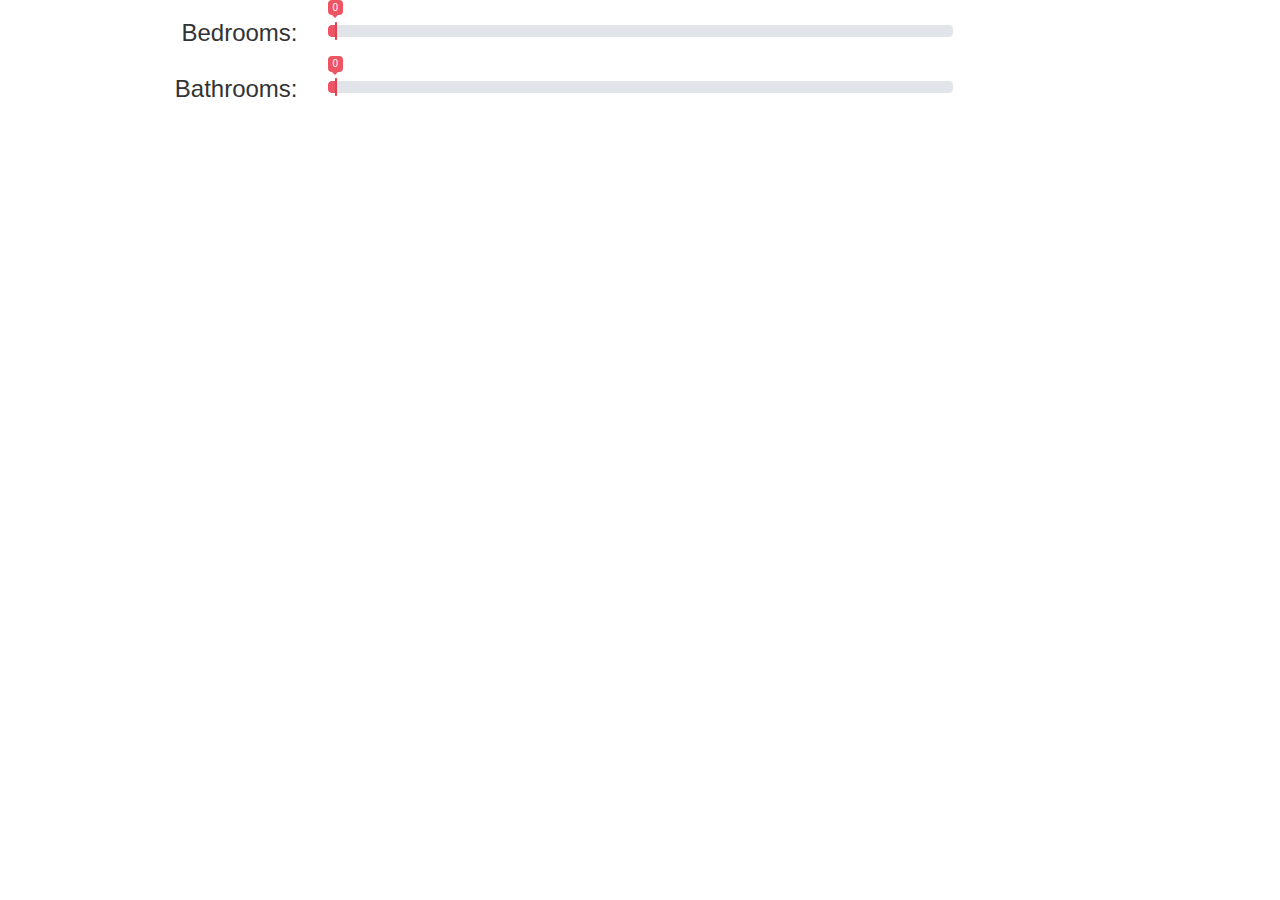
<file: index.html>
<!DOCTYPE html>
<html>
<head>
    <meta charset="utf-8">
    <meta http-equiv="X-UA-Compatible" content="IE=edge,chrome=1">

    <title>Ion.RangeSlider - test</title>
    <link rel="stylesheet" href="css/normalize.css" />
    <link rel="stylesheet" href="css/ion.rangeSlider.css" />
    <link rel="stylesheet" href="css/ion.rangeSlider.skinFlat.css" />
	<link rel="stylesheet" href="css/bootstrap.min.css" />
</head>
<body>


	<div class="row">
		<div class="col-md-3">
			<h3 id="bedroomstx" class="text-right">Bedrooms: </h3>
		</div>
		<div class="col-md-6">
		    <div>
				<input type="text" id="bedrooms" value="" name="bedrooms" />
			</div>
		</div>		
	</div><!-- /.row -->

	<div class="row">
		<div class="col-md-3">
			<h3 id="bathroomstx" class="text-right">Bathrooms: </h3>
		</div>
		<div class="col-md-6">
			<div>
				<input type="text" id="bathrooms" value="" name="bathrooms" />
			</div>	
		</div>		
	</div><!-- /.row -->
	




<!-- All JS -->
<script src="js/jquery-1.12.3.min.js"></script>
<script src="js/ion.rangeSlider.js"></script>

<script>

    $(function () {

        $("#bedrooms").ionRangeSlider({
            hide_min_max: true,
            keyboard: true,
            min: 0,
            max: 10,
            from: 0,
            to: 10,
            type: 'single',
            step: 1,
            prefix: "",
            grid: false,
            onChange: function (data) {
                document.getElementById("bedroomstx").innerHTML = "Bedrooms: " + data.from;
            }
        });

		$("#bathrooms").ionRangeSlider({
            hide_min_max: true,
            keyboard: false,
            min: 0,
            max: 10,
            from: 0,
            to: 10,
            type: 'single',
            step: 1,
            prefix: "",
            grid: false,
            onChange: function (data) {
                document.getElementById("bathroomstx").innerHTML = "Bathrooms: " + data.from;
            }
        });
		
    });
</script>




</body>
</html>
</file>
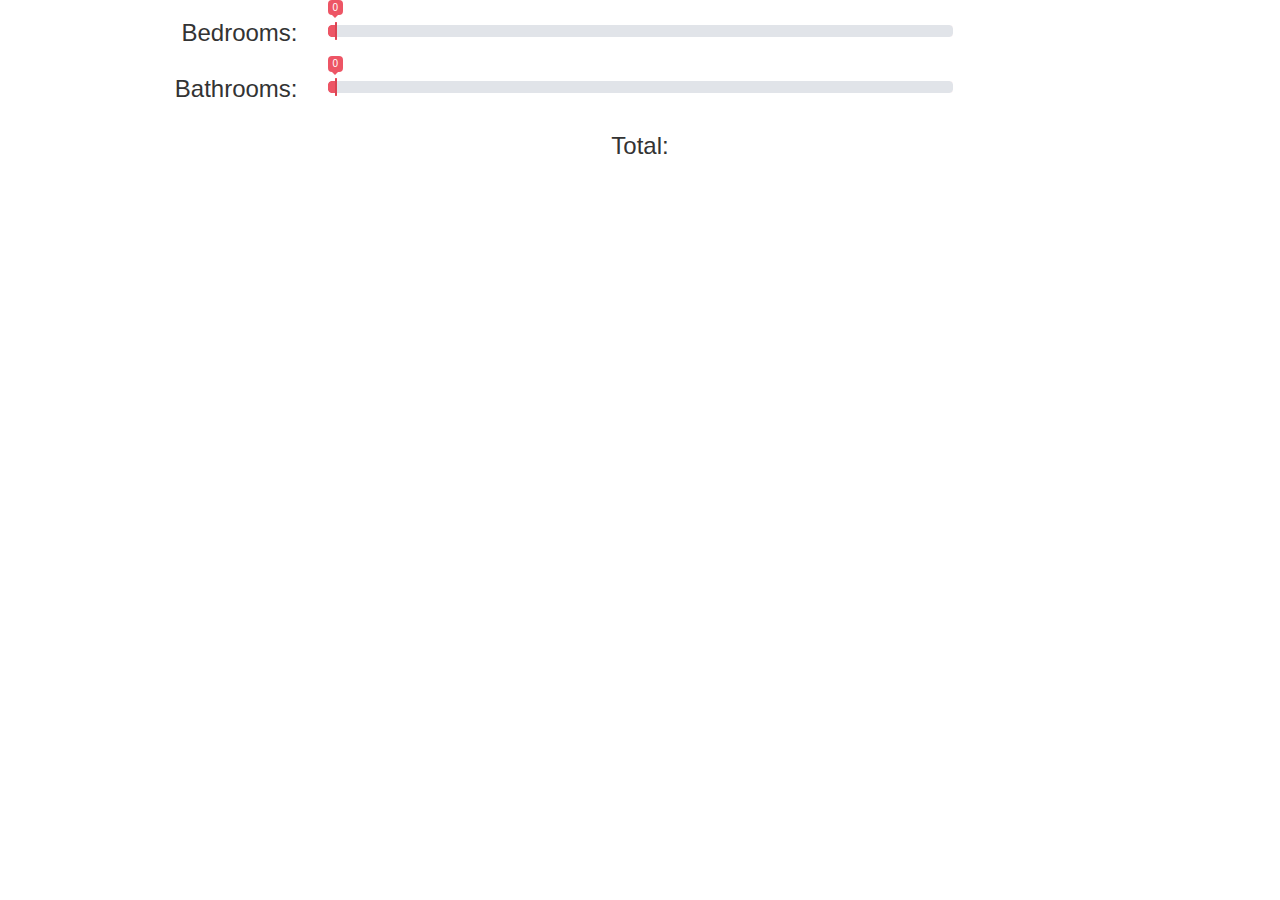
<file: Final/index.html>
<!DOCTYPE html>
<html>
<head>
    <meta charset="utf-8">
    <meta http-equiv="X-UA-Compatible" content="IE=edge,chrome=1">

    <title>Ion.RangeSlider - test</title>
    <link rel="stylesheet" href="css/normalize.css" />
    <link rel="stylesheet" href="css/ion.rangeSlider.css" />
    <link rel="stylesheet" href="css/ion.rangeSlider.skinFlat.css" />
	<link rel="stylesheet" href="css/bootstrap.min.css" />
</head>
<body>


	<div class="row">
		<div class="col-md-3">
			<h3 id="bedroomstx" class="text-right">Bedrooms: </h3>
		</div>
		<div class="col-md-6">
		    <div>
				<input type="text" id="bedrooms" value="0" name="bedrooms" />
			</div>
		</div>
	</div><!-- /.row -->

	<div class="row">
		<div class="col-md-3">
			<h3 id="bathroomstx" class="text-right">Bathrooms: </h3>
		</div>
		<div class="col-md-6">
			<div>
				<input type="text" id="bathrooms" value="0" name="bathrooms" />
			</div>
		</div>
	</div><!-- /.row -->

    <div class="row">
		<div class="col-md-12">
			<h3 id="totaltx" class="text-center">Total: </h3>
		</div>
	</div><!-- /.row -->





<!-- All JS -->
<script src="js/jquery-1.12.3.min.js"></script>
<script src="js/ion.rangeSlider.js"></script>

<script>

    $(function () {

        $("#bedrooms").ionRangeSlider({
            hide_min_max: true,
            keyboard: true,
            min: 0,
            max: 10,
            from: 0,
            to: 10,
            type: 'single',
            step: 1,
            prefix: "",
            grid: false,
            onChange: function (data) {
                document.getElementById("bedroomstx").innerHTML = "Bedrooms: " + data.from;
                var total = (window.bedrooms.value * 99) + (window.bathrooms.value * 15);
                document.getElementById("totaltx").innerHTML = "Total: " + total;
            }
        });

		$("#bathrooms").ionRangeSlider({
            hide_min_max: true,
            keyboard: false,
            min: 0,
            max: 10,
            from: 0,
            to: 10,
            type: 'single',
            step: 1,
            prefix: "",
            grid: false,
            onChange: function (data) {
                document.getElementById("bathroomstx").innerHTML = "Bathrooms: " + data.from;
                var total = (window.bedrooms.value * 99) + (window.bathrooms.value * 15);
                document.getElementById("totaltx").innerHTML = "Total: " + total;
            }
        });

    });
</script>




</body>
</html>
</file>
<file: css/ion.rangeSlider.css>
/* Ion.RangeSlider
// css version 2.0.3
// © 2013-2014 Denis Ineshin | IonDen.com
// ===================================================================================================================*/

/* =====================================================================================================================
// RangeSlider */

.irs {
    position: relative; display: block;
    -webkit-touch-callout: none;
    -webkit-user-select: none;
     -khtml-user-select: none;
       -moz-user-select: none;
        -ms-user-select: none;
            user-select: none;
}
    .irs-line {
        position: relative; display: block;
        overflow: hidden;
        outline: none !important;
    }
        .irs-line-left, .irs-line-mid, .irs-line-right {
            position: absolute; display: block;
            top: 0;
        }
        .irs-line-left {
            left: 0; width: 11%;
        }
        .irs-line-mid {
            left: 9%; width: 82%;
        }
        .irs-line-right {
            right: 0; width: 11%;
        }

    .irs-bar {
        position: absolute; display: block;
        left: 0; width: 0;
    }
        .irs-bar-edge {
            position: absolute; display: block;
            top: 0; left: 0;
        }

    .irs-shadow {
        position: absolute; display: none;
        left: 0; width: 0;
    }

    .irs-slider {
        position: absolute; display: block;
        cursor: default;
        z-index: 1;
    }
        .irs-slider.single {

        }
        .irs-slider.from {

        }
        .irs-slider.to {

        }
        .irs-slider.type_last {
            z-index: 2;
        }

    .irs-min {
        position: absolute; display: block;
        left: 0;
        cursor: default;
    }
    .irs-max {
        position: absolute; display: block;
        right: 0;
        cursor: default;
    }

    .irs-from, .irs-to, .irs-single {
        position: absolute; display: block;
        top: 0; left: 0;
        cursor: default;
        white-space: nowrap;
    }

.irs-grid {
    position: absolute; display: none;
    bottom: 0; left: 0;
    width: 100%; height: 20px;
}
.irs-with-grid .irs-grid {
    display: block;
}
    .irs-grid-pol {
        position: absolute;
        top: 0; left: 0;
        width: 1px; height: 8px;
        background: #000;
    }
    .irs-grid-pol.small {
        height: 4px;
    }
    .irs-grid-text {
        position: absolute;
        bottom: 0; left: 0;
        white-space: nowrap;
        text-align: center;
        font-size: 9px; line-height: 9px;
        padding: 0 3px;
        color: #000;
    }

.irs-disable-mask {
    position: absolute; display: block;
    top: 0; left: -1%;
    width: 102%; height: 100%;
    cursor: default;
    background: rgba(0,0,0,0.0);
    z-index: 2;
}
.irs-disabled {
    opacity: 0.4;
}
.lt-ie9 .irs-disabled {
    filter: alpha(opacity=40);
}


.irs-hidden-input {
    position: absolute !important;
    display: block !important;
    top: 0 !important;
    left: 0 !important;
    width: 0 !important;
    height: 0 !important;
    font-size: 0 !important;
    line-height: 0 !important;
    padding: 0 !important;
    margin: 0 !important;
    outline: none !important;
    z-index: -9999 !important;
    background: none !important;
    border-style: solid !important;
    border-color: transparent !important;
}
</file>
<file: css/ion.rangeSlider.skinFlat.css>
/* Ion.RangeSlider, Flat UI Skin
// css version 2.0.3
// © Denis Ineshin, 2014    https://github.com/IonDen
// ===================================================================================================================*/

/* =====================================================================================================================
// Skin details */

.irs-line-mid,
.irs-line-left,
.irs-line-right,
.irs-bar,
.irs-bar-edge,
.irs-slider {
    background: url(../img/sprite-skin-flat.png) repeat-x;
}

.irs {
    height: 40px;
}
.irs-with-grid {
    height: 60px;
}
.irs-line {
    height: 12px; top: 25px;
}
    .irs-line-left {
        height: 12px;
        background-position: 0 -30px;
    }
    .irs-line-mid {
        height: 12px;
        background-position: 0 0;
    }
    .irs-line-right {
        height: 12px;
        background-position: 100% -30px;
    }

.irs-bar {
    height: 12px; top: 25px;
    background-position: 0 -60px;
}
    .irs-bar-edge {
        top: 25px;
        height: 12px; width: 9px;
        background-position: 0 -90px;
    }

.irs-shadow {
    height: 3px; top: 34px;
    background: #000;
    opacity: 0.25;
}
.lt-ie9 .irs-shadow {
    filter: alpha(opacity=25);
}

.irs-slider {
    width: 16px; height: 18px;
    top: 22px;
    background-position: 0 -120px;
}
.irs-slider.state_hover, .irs-slider:hover {
    background-position: 0 -150px;
}

.irs-min, .irs-max {
    color: #999;
    font-size: 10px; line-height: 1.333;
    text-shadow: none;
    top: 0; padding: 1px 3px;
    background: #e1e4e9;
    -moz-border-radius: 4px;
    border-radius: 4px;
}

.irs-from, .irs-to, .irs-single {
    color: #fff;
    font-size: 10px; line-height: 1.333;
    text-shadow: none;
    padding: 1px 5px;
    background: #ed5565;
    -moz-border-radius: 4px;
    border-radius: 4px;
}
.irs-from:after, .irs-to:after, .irs-single:after {
    position: absolute; display: block; content: "";
    bottom: -6px; left: 50%;
    width: 0; height: 0;
    margin-left: -3px;
    overflow: hidden;
    border: 3px solid transparent;
    border-top-color: #ed5565;
}


.irs-grid-pol {
    background: #e1e4e9;
}
.irs-grid-text {
    color: #999;
}

.irs-disabled {
}
</file>
<file: Final/css/ion.rangeSlider.css>
/* Ion.RangeSlider
// css version 2.0.3
// © 2013-2014 Denis Ineshin | IonDen.com
// ===================================================================================================================*/

/* =====================================================================================================================
// RangeSlider */

.irs {
    position: relative; display: block;
    -webkit-touch-callout: none;
    -webkit-user-select: none;
     -khtml-user-select: none;
       -moz-user-select: none;
        -ms-user-select: none;
            user-select: none;
}
    .irs-line {
        position: relative; display: block;
        overflow: hidden;
        outline: none !important;
    }
        .irs-line-left, .irs-line-mid, .irs-line-right {
            position: absolute; display: block;
            top: 0;
        }
        .irs-line-left {
            left: 0; width: 11%;
        }
        .irs-line-mid {
            left: 9%; width: 82%;
        }
        .irs-line-right {
            right: 0; width: 11%;
        }

    .irs-bar {
        position: absolute; display: block;
        left: 0; width: 0;
    }
        .irs-bar-edge {
            position: absolute; display: block;
            top: 0; left: 0;
        }

    .irs-shadow {
        position: absolute; display: none;
        left: 0; width: 0;
    }

    .irs-slider {
        position: absolute; display: block;
        cursor: default;
        z-index: 1;
    }
        .irs-slider.single {

        }
        .irs-slider.from {

        }
        .irs-slider.to {

        }
        .irs-slider.type_last {
            z-index: 2;
        }

    .irs-min {
        position: absolute; display: block;
        left: 0;
        cursor: default;
    }
    .irs-max {
        position: absolute; display: block;
        right: 0;
        cursor: default;
    }

    .irs-from, .irs-to, .irs-single {
        position: absolute; display: block;
        top: 0; left: 0;
        cursor: default;
        white-space: nowrap;
    }

.irs-grid {
    position: absolute; display: none;
    bottom: 0; left: 0;
    width: 100%; height: 20px;
}
.irs-with-grid .irs-grid {
    display: block;
}
    .irs-grid-pol {
        position: absolute;
        top: 0; left: 0;
        width: 1px; height: 8px;
        background: #000;
    }
    .irs-grid-pol.small {
        height: 4px;
    }
    .irs-grid-text {
        position: absolute;
        bottom: 0; left: 0;
        white-space: nowrap;
        text-align: center;
        font-size: 9px; line-height: 9px;
        padding: 0 3px;
        color: #000;
    }

.irs-disable-mask {
    position: absolute; display: block;
    top: 0; left: -1%;
    width: 102%; height: 100%;
    cursor: default;
    background: rgba(0,0,0,0.0);
    z-index: 2;
}
.irs-disabled {
    opacity: 0.4;
}
.lt-ie9 .irs-disabled {
    filter: alpha(opacity=40);
}


.irs-hidden-input {
    position: absolute !important;
    display: block !important;
    top: 0 !important;
    left: 0 !important;
    width: 0 !important;
    height: 0 !important;
    font-size: 0 !important;
    line-height: 0 !important;
    padding: 0 !important;
    margin: 0 !important;
    outline: none !important;
    z-index: -9999 !important;
    background: none !important;
    border-style: solid !important;
    border-color: transparent !important;
}
</file>
<file: Final/css/ion.rangeSlider.skinFlat.css>
/* Ion.RangeSlider, Flat UI Skin
// css version 2.0.3
// © Denis Ineshin, 2014    https://github.com/IonDen
// ===================================================================================================================*/

/* =====================================================================================================================
// Skin details */

.irs-line-mid,
.irs-line-left,
.irs-line-right,
.irs-bar,
.irs-bar-edge,
.irs-slider {
    background: url(../img/sprite-skin-flat.png) repeat-x;
}

.irs {
    height: 40px;
}
.irs-with-grid {
    height: 60px;
}
.irs-line {
    height: 12px; top: 25px;
}
    .irs-line-left {
        height: 12px;
        background-position: 0 -30px;
    }
    .irs-line-mid {
        height: 12px;
        background-position: 0 0;
    }
    .irs-line-right {
        height: 12px;
        background-position: 100% -30px;
    }

.irs-bar {
    height: 12px; top: 25px;
    background-position: 0 -60px;
}
    .irs-bar-edge {
        top: 25px;
        height: 12px; width: 9px;
        background-position: 0 -90px;
    }

.irs-shadow {
    height: 3px; top: 34px;
    background: #000;
    opacity: 0.25;
}
.lt-ie9 .irs-shadow {
    filter: alpha(opacity=25);
}

.irs-slider {
    width: 16px; height: 18px;
    top: 22px;
    background-position: 0 -120px;
}
.irs-slider.state_hover, .irs-slider:hover {
    background-position: 0 -150px;
}

.irs-min, .irs-max {
    color: #999;
    font-size: 10px; line-height: 1.333;
    text-shadow: none;
    top: 0; padding: 1px 3px;
    background: #e1e4e9;
    -moz-border-radius: 4px;
    border-radius: 4px;
}

.irs-from, .irs-to, .irs-single {
    color: #fff;
    font-size: 10px; line-height: 1.333;
    text-shadow: none;
    padding: 1px 5px;
    background: #ed5565;
    -moz-border-radius: 4px;
    border-radius: 4px;
}
.irs-from:after, .irs-to:after, .irs-single:after {
    position: absolute; display: block; content: "";
    bottom: -6px; left: 50%;
    width: 0; height: 0;
    margin-left: -3px;
    overflow: hidden;
    border: 3px solid transparent;
    border-top-color: #ed5565;
}


.irs-grid-pol {
    background: #e1e4e9;
}
.irs-grid-text {
    color: #999;
}

.irs-disabled {
}
</file>
